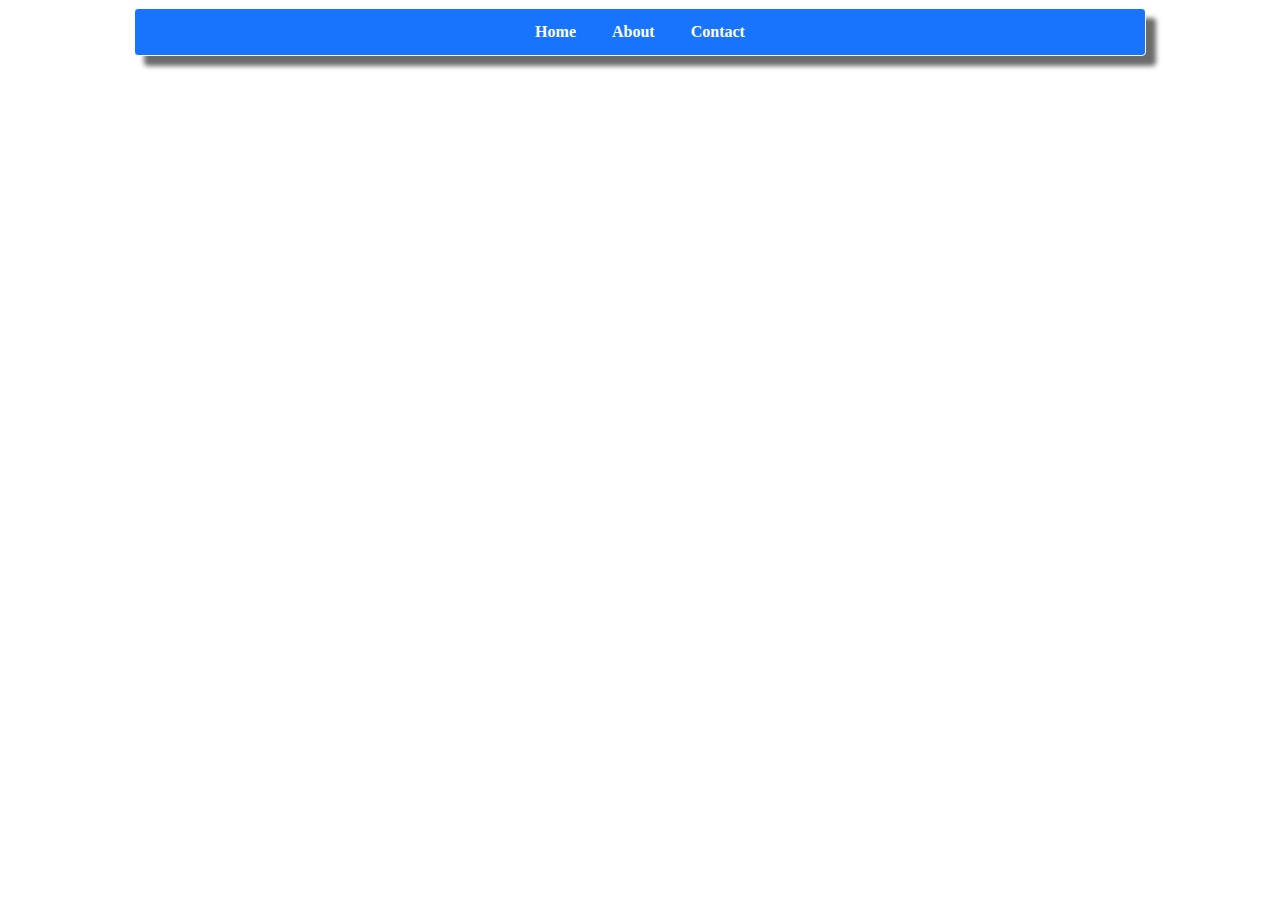
<file: p06-spa-menu/index.html>
<!DOCTYPE html>
<html lang="en">
<head>
    <meta charset="utf-8">
    <meta name="viewport" content="width=device-width, initial-scale=1.0">
    <title>SPA Menu</title>
    <link rel="stylesheet" type="text/css" href="style.css">
</head>
<body>
    <div class="pembungkus">
        <ul>
            <li><a href="#home" class="active">Home</a></li>
            <li><a href="#about" class="active">About</a></li>
            <li><a href="#contact" class="active">Contact</a></li>
        </ul>
        <div class="bersihfloat"></div>
    
        <div id="konten">
            <div id="isikonten">
                <div id="home" class="isi__1">
                    <h2>Home</h2>
                    <p>
                        Lorem ipsum dolor sit amet consectetur, adipisicing elit. Amet deserunt officia aut voluptatibus corporis inventore vitae nulla minima repellendus, cum, quia dolore esse voluptate aliquam quibusdam fugit porro perspiciatis earum? Officiis, culpa modi est exercitationem dicta amet molestiae sunt neque veritatis impedit, quasi suscipit velit, aut aspernatur! Earum, beatae esse?
                    </p>
                </div>
                <div id="about" class="isi__2">
                    <h2>About</h2>
                    <p>Hallo nama saya Sebastian Ubaidillah Royan</p>
                    <p>
                        Lorem ipsum dolor sit amet consectetur adipisicing elit. Commodi ex perferendis aperiam tenetur eius exercitationem laborum, deleniti saepe pariatur! Soluta nam et exercitationem ullam veritatis id nostrum reprehenderit blanditiis fugiat ipsum modi sit reiciendis delectus quis adipisci eveniet minus necessitatibus maiores facilis fuga ducimus sint assumenda, ea in? Illo, ipsum!
                    </p>
                </div>
                <div id="contact" class="isi__3">
                    <h2>Contact</h2>
                    <p>Lorem ipsum dolor sit amet consectetur adipisicing elit. Quam id totam iusto sint repudiandae saepe vitae natus amet cum, voluptates provident culpa illum aperiam quia quod ullam reiciendis numquam deserunt.</p>
                </div>
            </div>
    </div>

<script src="https://ajax.googleapis.com/ajax/libs/jquery/3.6.0/jquery.min.js"></script>
<script src="script.js"></script>
</body>
</html>
</file>
<file: p06-spa-menu/style.css>
.pembungkus {
  width: 80%;
  margin: auto;
}

ul {
  list-style-type: none;
  margin: 0;
  padding: 0;
  overflow: hidden;
  border: 1px solid white;
  background-color: rgb(24,116,253);
  border-radius: 4px;
  text-align: center;
  box-shadow: 10px 10px 5px 0px rgba(0,0,0,0.58);
}

li {
  display: inline-block;
}

li a {
  display: block;
  color: #fff;
  text-align: center;
  padding: 14px 16px;
  text-decoration: none;
  transition: 0.2s;

}

li a:hover {
  transform: scale(1.1);
  box-shadow: 1px 1px 4px gray;
}

.bersihfloat {
  clear: both;
}

#home, #about, #contact {
  box-shadow: 10px 10px 5px 0px rgba(0,0,0,0.58);
}

.isi__1, .isi__2, .isi__3, .isi__4 {
  background-color: white;
  border: solid 1px white;
  padding: 50px;
  display: none;
  color: black;
  font-family: calibri;
  border-radius: 6px;
  box-shadow: 1px 1px 6px gray;
}

h2 {
  text-align: center;
}

.active {
  font-weight: bold;
}

.halaman a {
  color: white;
  text-decoration: none;
  text-align: center;
  background-color: mediumseagreen;
  padding: 10px 25px;
  border-radius: 4px;
  justify-content: center;
  border: none;
}
</file>
